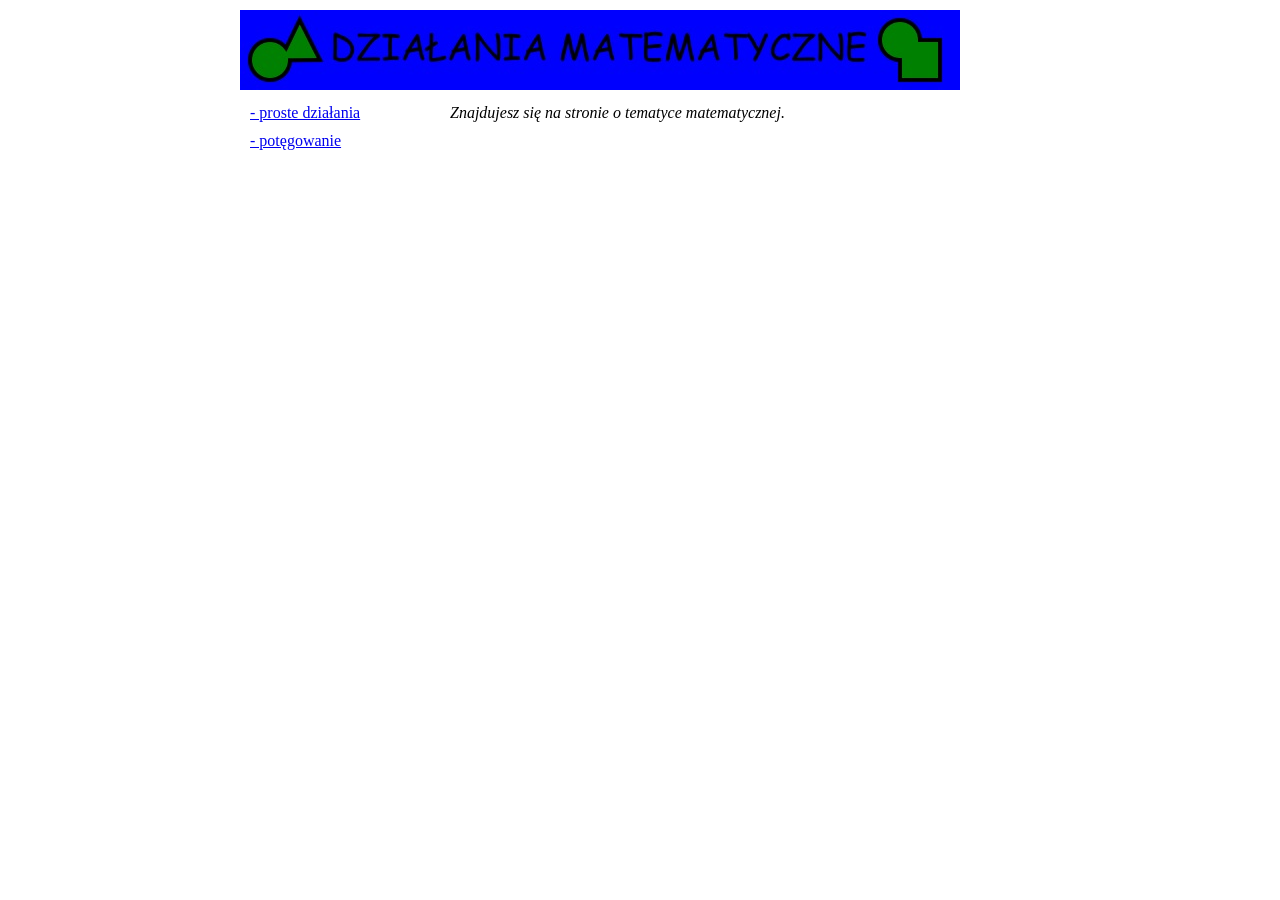
<file: matematyczna/index.html>
<!DOCTYPE html>
<html>
 <head>
  <title>Strona główna</title>
  <meta charset="utf-8">
  <link rel="stylesheet" href="style.css">
 </head>
 <body>
  <header>
<a href="index.html"><img src="baner.jpg" alt="baner"></a>
  </header>
  <nav>
<a href="storna1.html">- proste działania</a>
<a href="strona2.php">- potęgowanie</a>
  </nav>
  <main>
<p><i>Znajdujesz się na stronie o tematyce
 matematycznej.</i></p>

  </main>
 </body>
</html>
</file>
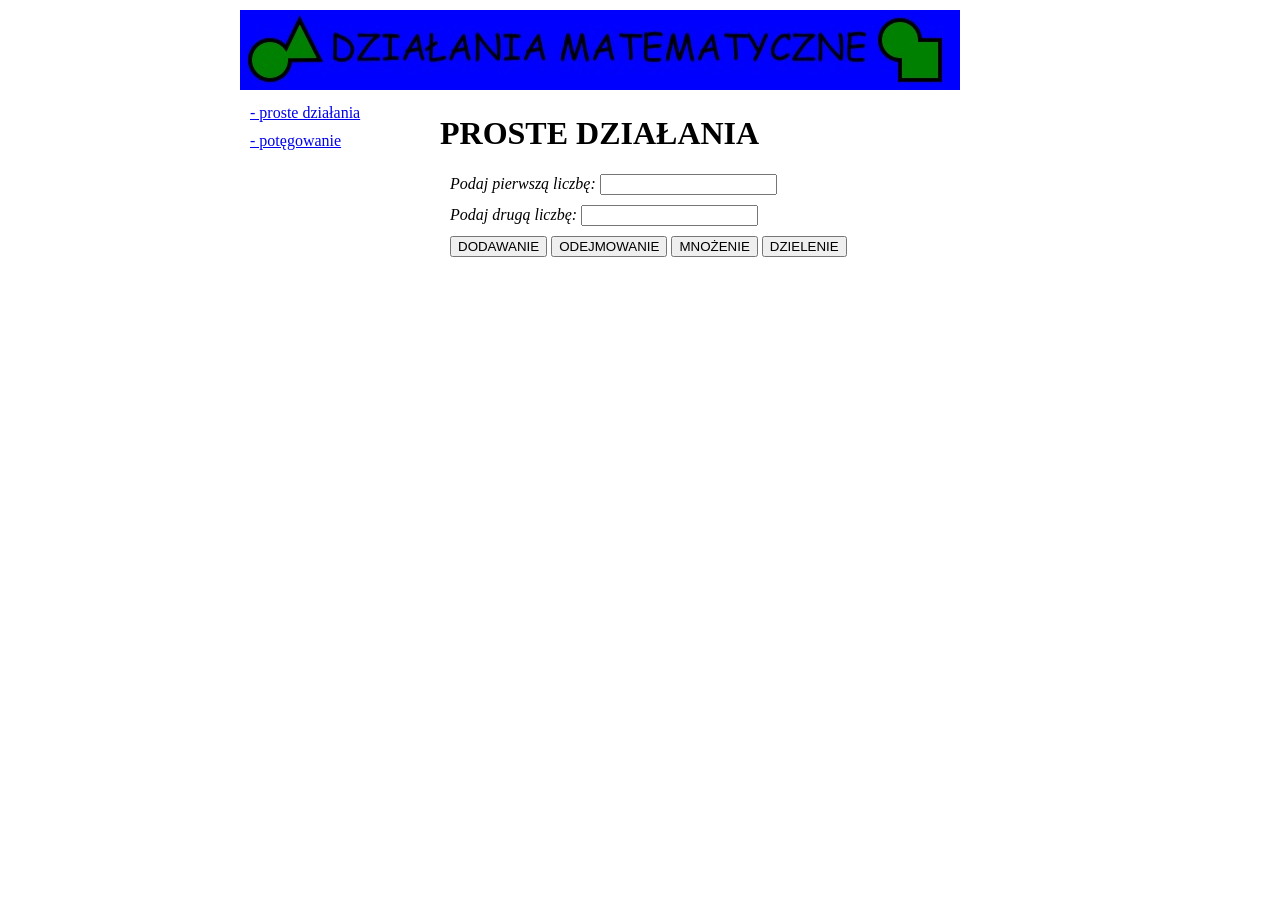
<file: matematyczna/storna1.html>
<!DOCTYPE html>
<html>
 <head>
  <title>PROSTE DZIAŁANIA</title>
  <meta charset="utf-8">
  <link rel="stylesheet" href="style.css">
 </head>
 <body>
  <header>
<a href="index.html"><img src="baner.jpg" alt="baner"></a>
  </header>
  <nav>
<a href="storna1.html">- proste działania</a>
<a href="strona2.php">- potęgowanie</a>
  </nav>
  <main>
   <h1>PROSTE DZIAŁANIA</h1>
   <p><i>Podaj pierwszą liczbę:</i>
 <input type="number" id="i1"/></p>
   <p><i>Podaj drugą liczbę:</i>
 <input type="number" id="i2"/></p>
   <p>
 <button onclick="f(1)">DODAWANIE</button>
 <button onclick="f(2)">ODEJMOWANIE</button>
 <button onclick="f(3)">MNOŻENIE</button>
 <button onclick="f(4)">DZIELENIE</button>
   </p>
   <output id="o1"></output>
  </main>
  <script>
function f(x) {
var a=parseInt(i1.value)
var b=parseInt(i2.value)
var w
 if (isNaN(a) || isNaN(b)) {
 w = "Proszę uzupełnić obie liczby"
 }
 else if(x==4 && b==0) {
 w = "Nie wolno dzielić przez zero"
 }
 else { 
  if (x==1) w=a+b
  else if(x==2) w=a-b
  else if(x==3) w=a*b
  else if(x==4 && b!=0) w=a/b
  w="Wynik działania wynosi: "+w
 }
o1.value=w
}   
  </script>
 </body>
</html>
</file>
<file: matematyczna/style.css>
body {
    margin: 10px auto;
    width: 800px;
    }
    nav , main {
    float: left;
    }
    nav{
    width: 25%;
    }
    main {
    width: 75%;
    }
    p, nav  a {
    margin: 10px;
    }
    a {
    display: block;
    }
</file>
